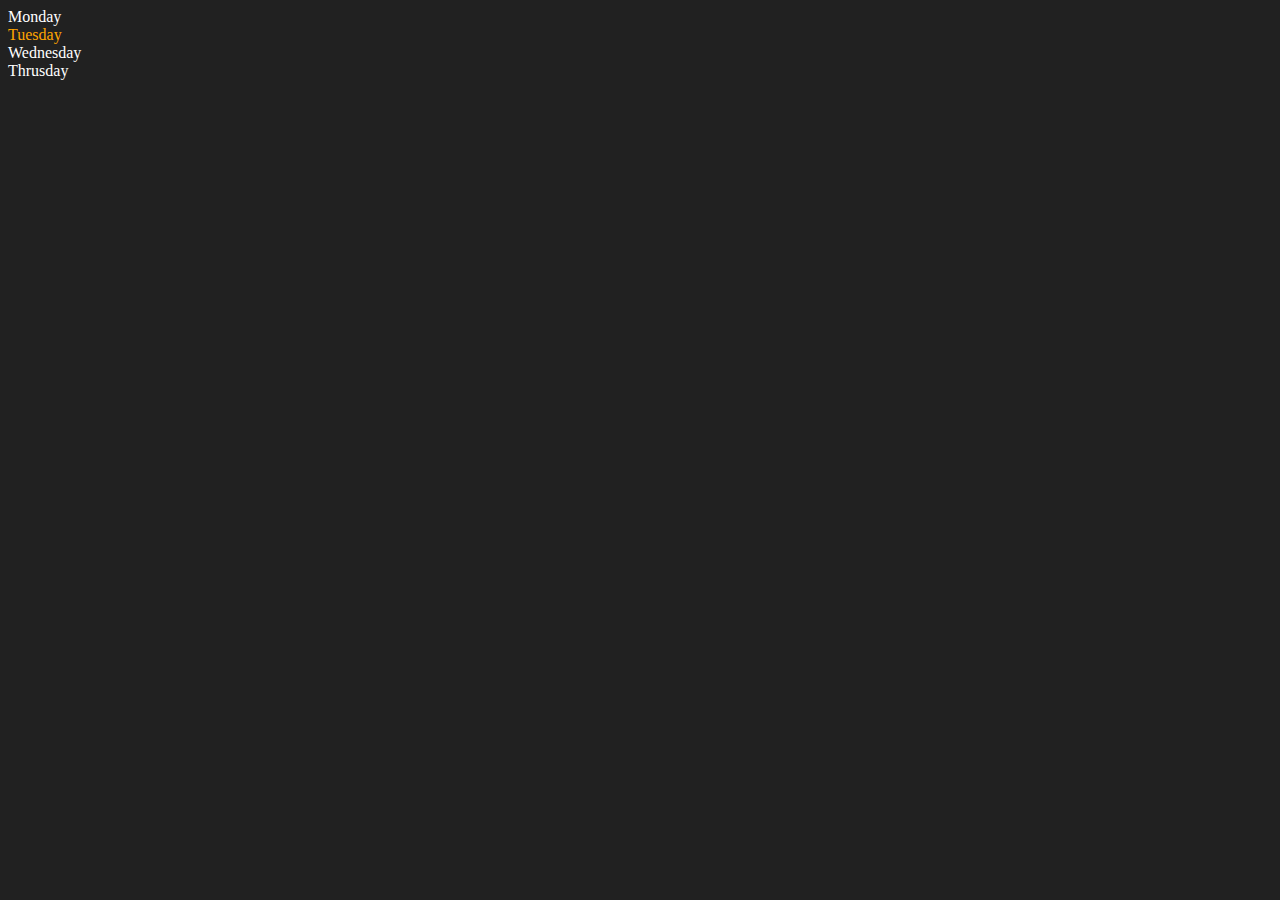
<file: 04_dom/index.html>
<!DOCTYPE html>
<html lang="en">
<head>
    <meta charset="UTF-8">
    <meta name="viewport" content="width=device-width, initial-scale=1.0">
    <title>Dom Learning</title>
    <style>
        .bg-black{
            background-color: #212121;
            color: #fff;
        }
    </style>
</head>
<body class="bg-black">
<div class="parent">
    <div class="day">Monday</div>
    <div class="day">Tuesday</div>
    <div class="day">Wednesday</div>
    <div class="day">Thrusday</div>
</div>


<script>
    const parent=document.querySelector('.parent')
    // console.log(parent)
    // console.log(parent.children)
    // console.log(parent.children[1].innerHTML)

    // for (let i = 0; i< parent.children.length; i++) {
    //    console.log( parent.children[i].innerHTML)
        
    // }

    parent.children[1].style.color="orange"
    // console.log(parent.firstElementChild)
    // console.log(parent.lastElementChild)

    const dayone= document.querySelector('.day')
    // console.log(dayone)
    // console.log(dayone.parentElement)
    // console.log(dayone.nextElementSibling)


    console.log("NODES",parent.childNodes)



</script>
    
</body>
</html>
</file>
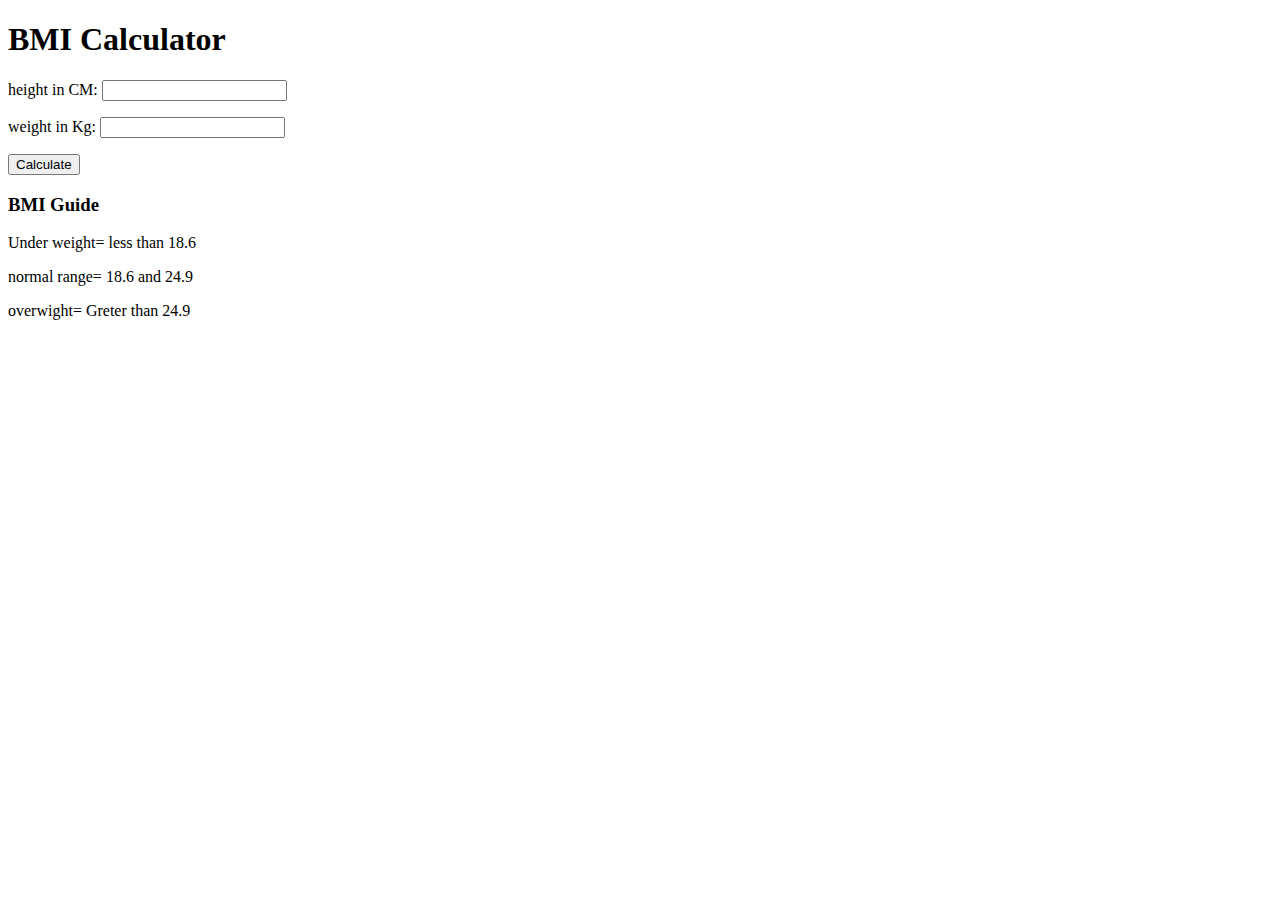
<file: 06_projects/BMI Calculator/index.html>
<!DOCTYPE html>
<html lang="en">
<head>
    <meta charset="UTF-8">
    <meta name="viewport" content="width=device-width, initial-scale=1.0">
    <title>BMI Calculator</title>
</head>
<body>
    <nav>
        <div class="container">
            <h1>BMI Calculator</h1>
            <form action="" >
                <p><label for="">height in CM:</label> <input type="text" id="height"></p>
                <p><label for="">weight in Kg:</label> <input type="text" id="weight"></p>
                <button>Calculate</button>

                <div id="results"></div>
                <div id="weight-guide">
                    <h3>BMI Guide</h3>
                    <p>Under weight= less than 18.6</p>
                    <p>normal range= 18.6 and 24.9</p>
                    <p>overwight= Greter than 24.9</p>
                </div>

            </form>


        </div>
    </nav>

    <script src="./main.js"></script>
</body>
</html>
</file>
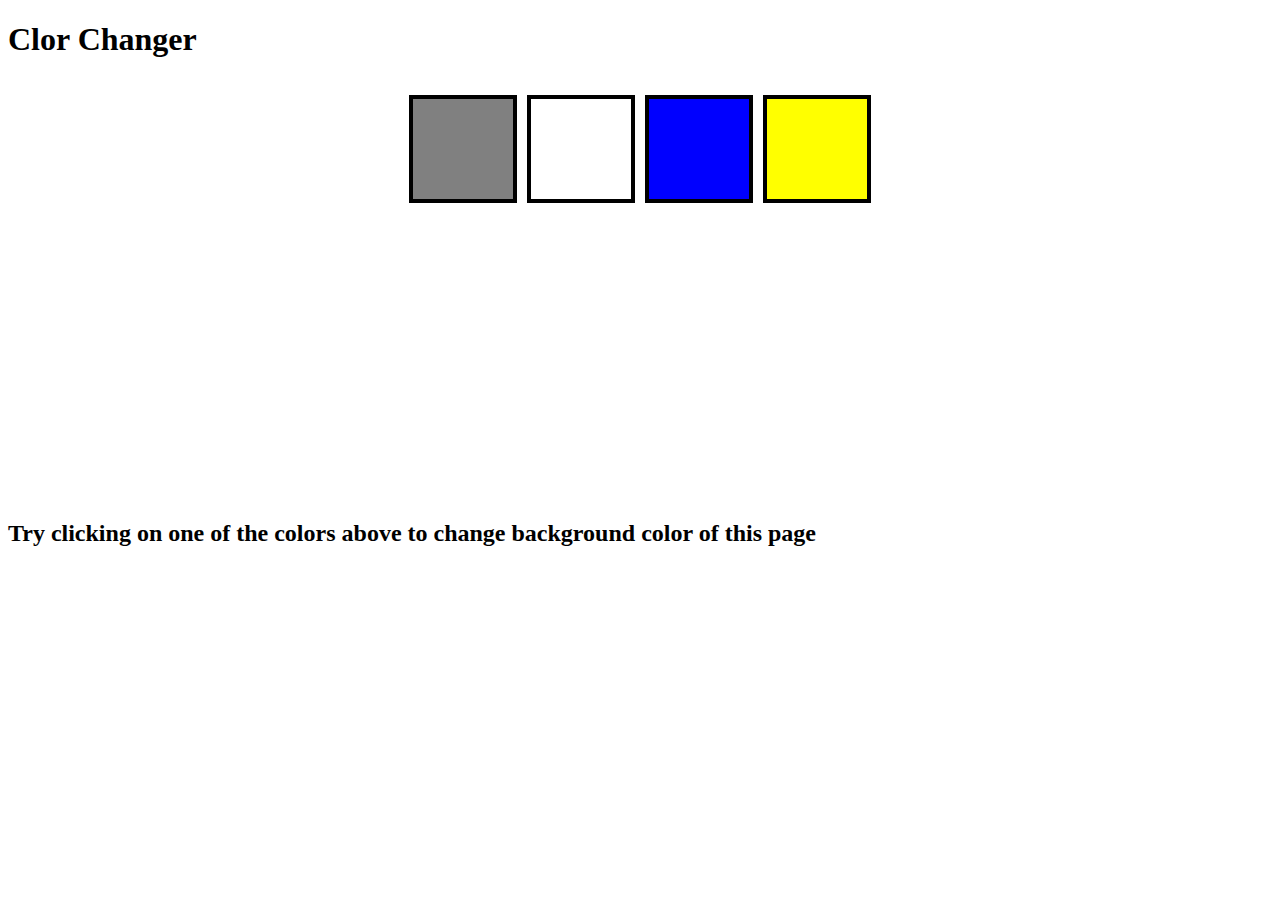
<file: 06_projects/Color changer/index.html>
<!DOCTYPE html>
<html lang="en">
<head>
    <meta charset="UTF-8">
    <meta name="viewport" content="width=device-width, initial-scale=1.0">
    <title>Color Changer</title>
    <link rel="stylesheet" href="./style.css">
</head>
<body>
    <h1>Clor Changer</h1>

  <div class="canvas">
    
    <div class="button" id="grey"></div>
    <div class="button" id="white"></div>
    <div class="button" id="blue"></div>
    <div class="button" id="yellow"></div>

   
  </div>
  <h2>Try clicking on one of the colors above
    <span>to change background color of this page</span>
</h2>

    

    <script src="./main.js" ></script>
</body>
</html>
</file>
<file: 06_projects/Color changer/style.css>
.canvas{
    display: flex;
    justify-content: center;
    height: 400px;
    
    /* background-color: #fff; */
   
    padding: 10px 30px;
    border-radius: 8px;
    /* color: #212121; */
    text-decoration: none;
    /* border: 2px solid #212121; */
}


#grey{
    height: 100px;
    width: 100px;
    margin: 5px 5px;
    background-color: grey;
    border: 4px solid black;
}
#white{
    height: 100px;
    width: 100px;
    margin: 5px 5px;
    background-color: white;
    border: 4px solid black;
}
#blue{
    height: 100px;
    width: 100px;
    margin: 5px 5px;
    background-color: blue;
    border: 4px solid black;
}
#yellow{
    height: 100px;
    width: 100px;
    margin: 5px 5px;
    background-color: yellow;
    border: 4px solid black;
}
</file>
